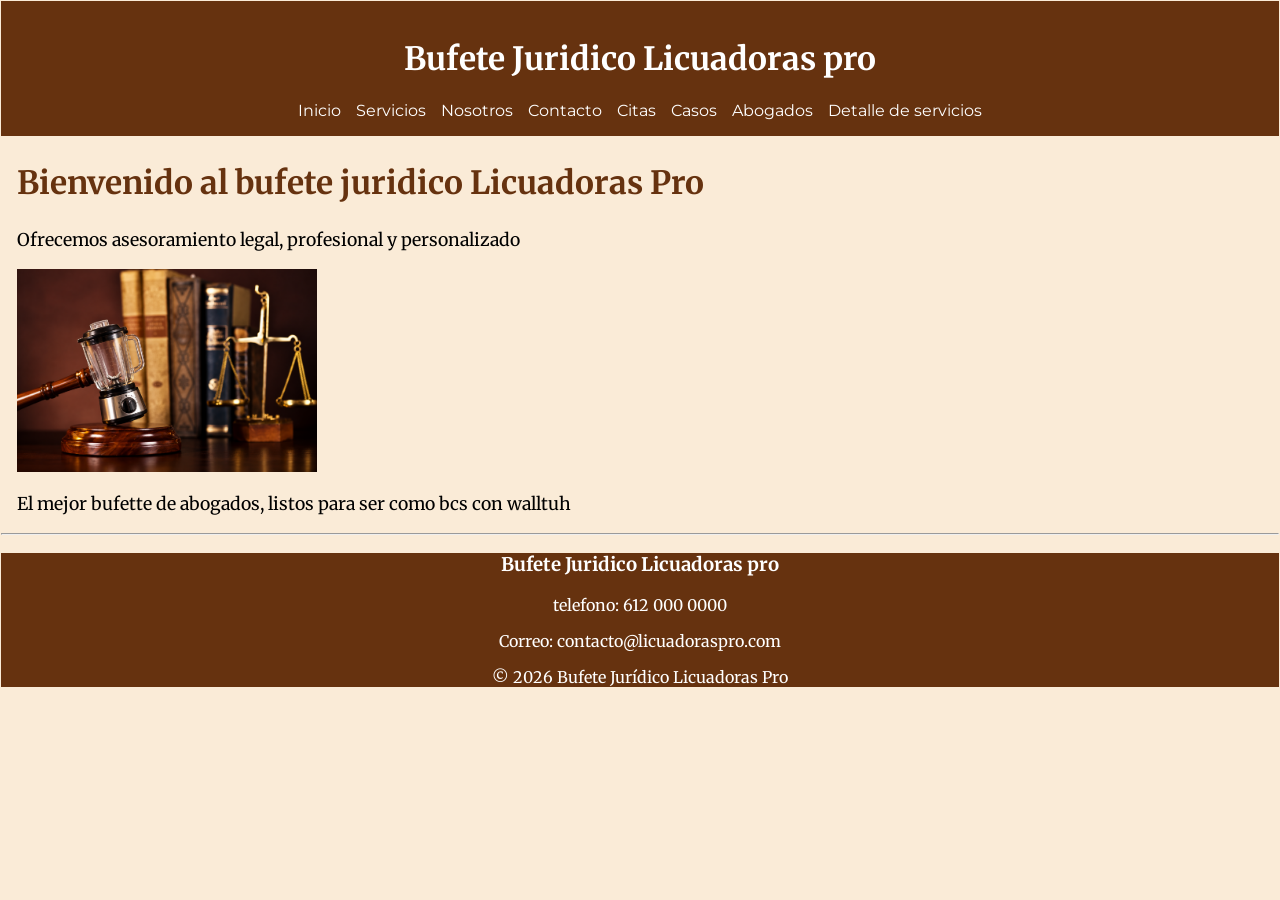
<file: index.html>
<!DOCTYPE html>
<html lang="es">
<head>
    <meta charset="UTF-8">
    <meta name="viewport" content="width=device-width, initial-scale=1.0">
   
    <link rel="preconnect" href="https://fonts.googleapis.com">
    <link rel="preconnect" href="https://fonts.gstatic.com" crossorigin>
    <link rel="preconnect" href="https://fonts.googleapis.com">
    <link rel="preconnect" href="https://fonts.gstatic.com" crossorigin>
    <link href="https://fonts.googleapis.com/css2?family=Italianno&family=Merriweather:ital,opsz,wght@0,18..144,300..900;1,18..144,300..900&family=Montserrat:ital,wght@0,100..900;1,100..900&display=swap" rel="stylesheet">

    <link rel="stylesheet" href="styles/styles.css">
    <title>Bufete Juridico Licuadoras pro</title>
</head>
<body>

    <header>
        <h1>Bufete Juridico Licuadoras pro</h1>
        
        <nav>
            <ul>
                <li>
                    <a href="index.html">
                        Inicio
                    </a>
                </li>
                <li>
                    <a href="services.html">
                        Servicios
                    </a>
                </li>
                <li>
                    <a href="about.html">
                        Nosotros
                    </a>
                </li>
                <li>
                    <a href="contact.html">
                        Contacto
                    </a>
                </li>
                <li>
                    <a href="appointment.html">
                        Citas
                    </a>
                </li>
                <li>
                    <a href="cases.html">
                        Casos
                    </a>
                </li>
                <li>
                    <a href="lawyers.html">
                        Abogados
                    </a>
                </li>
                <li>
                    <a href="service-detail.html">
                        Detalle de servicios
                    </a>
                </li>
            </ul>
        </nav>
    </header>

    <main>
        <section class="bienvenida">
            <h2>
                Bienvenido al bufete juridico Licuadoras Pro
            </h2>
            <p>
                Ofrecemos asesoramiento legal, profesional y personalizado 
            </p>

            <img width="300" height="300" src="abogadoImagen.png" alt="imagenaza">

            <p>El mejor bufette de abogados, listos para ser como bcs con walltuh</p>

        </section>
    </main>


    <hr>
    
    <footer>
        <div id="footer">
            <h3>
                Bufete Juridico Licuadoras pro
            </h3>

            <p>
                telefono: 612 000 0000
            </p>
            <p>
                Correo: contacto@licuadoraspro.com
            </p>
            <p>
                 © 2026 Bufete Jurídico Licuadoras Pro
            </p>
        </div>

    </footer>

</body>
</html>
</file>
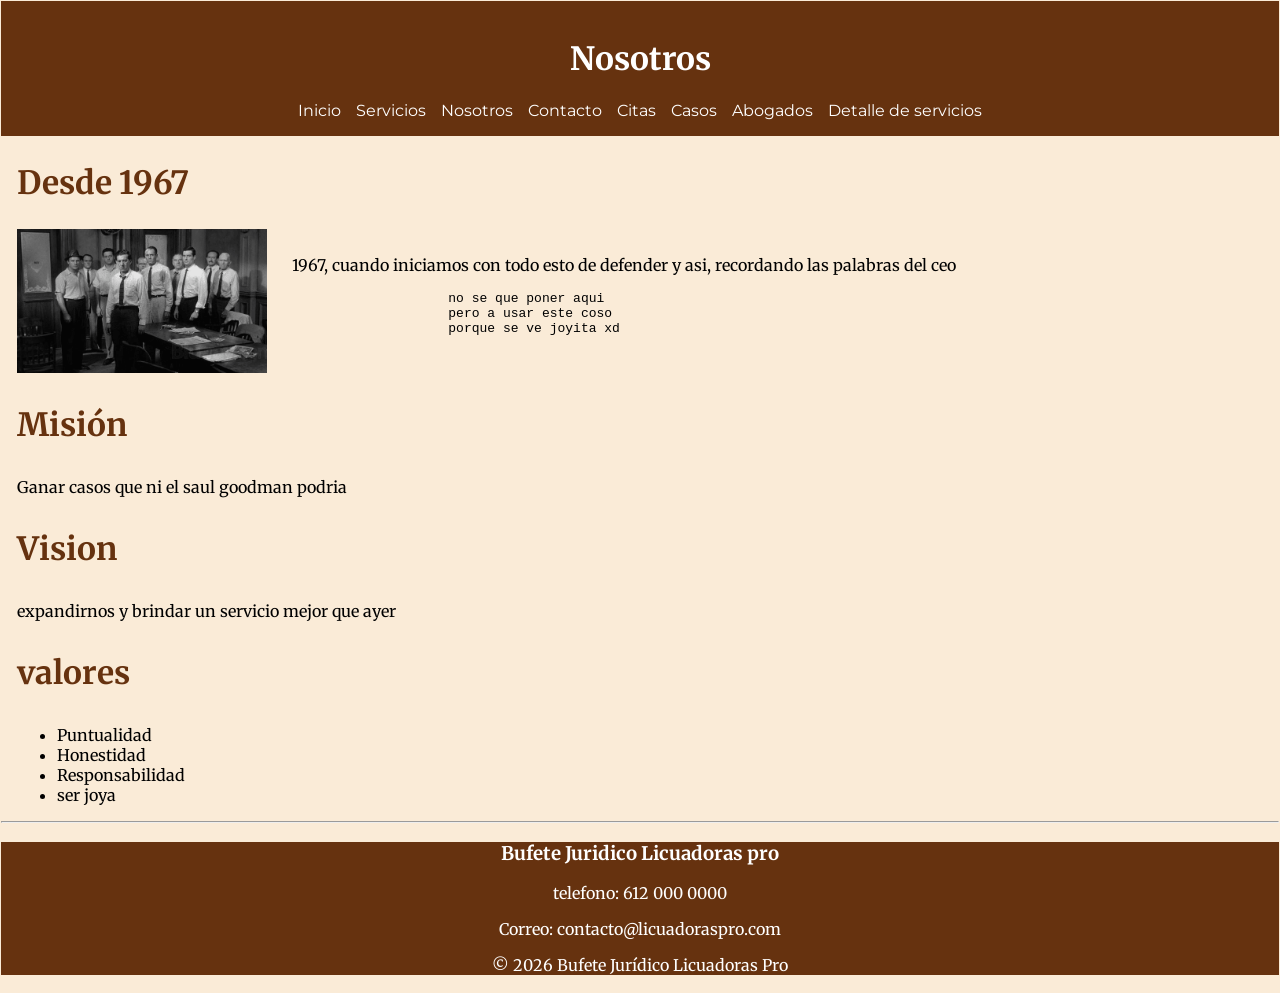
<file: about.html>
<!DOCTYPE html>
<html lang="es">
<head>
    <meta charset="UTF-8">
    <meta name="viewport" content="width=device-width, initial-scale=1.0">
    
    <link rel="preconnect" href="https://fonts.googleapis.com">
    <link rel="preconnect" href="https://fonts.gstatic.com" crossorigin>
    <link rel="preconnect" href="https://fonts.googleapis.com">
    <link rel="preconnect" href="https://fonts.gstatic.com" crossorigin>
    <link href="https://fonts.googleapis.com/css2?family=Italianno&family=Merriweather:ital,opsz,wght@0,18..144,300..900;1,18..144,300..900&family=Montserrat:ital,wght@0,100..900;1,100..900&display=swap" rel="stylesheet">

    
    <link rel="stylesheet" href="styles/styles.css">
    <title>Nosotros</title>
</head>
<body>
   <header>
        <h1>Nosotros</h1>
        
        <nav>
            <ul>
                <li>
                    <a href="index.html">
                        Inicio
                    </a>
                </li>
                <li>
                    <a href="services.html">
                        Servicios
                    </a>
                </li>
                <li>
                    <a href="about.html">
                        Nosotros
                    </a>
                </li>
                <li>
                    <a href="contact.html">
                        Contacto
                    </a>
                </li>
                <li>
                    <a href="appointment.html">
                        Citas
                    </a>
                </li>
                <li>
                    <a href="cases.html">
                        Casos
                    </a>
                </li>
                <li>
                    <a href="lawyers.html">
                        Abogados
                    </a>
                </li>
                <li>
                    <a href="service-detail.html">
                        Detalle de servicios
                    </a>
                </li>
            </ul>
        </nav>
    </header>

    <main>
        <h2>Desde 1967</h2>

        <div class="mega_historia">

            <img width="250" height="250" src="abogadoHistoria.png" alt="imagen del CEO">
            <div>

                <p> 1967, cuando iniciamos con todo esto de defender y asi, recordando las palabras del ceo</p>
                <pre>
                    no se que poner aqui
                    pero a usar este coso
                    porque se ve joyita xd
                </pre>
            </div>
        </div>

        <section>
            <h3>Misión</h3>
            <p>
                Ganar casos que ni el saul goodman podria
            </p>
        </section>

        <section>
            <h3>Vision</h3>
            <p>
                expandirnos y brindar un servicio mejor que ayer
            </p>
        </section>

        <section>
            <h3>valores</h3>

           <ul>
                <li>Puntualidad</li>
                <li>Honestidad</li>
                <li>Responsabilidad</li>
                <li>ser joya</li>
           </ul>
        </section>
    </main>

    <hr>

    <footer>
        <div id="footer">
            <h3>
                Bufete Juridico Licuadoras pro
            </h3>

            <p>
                telefono: 612 000 0000
            </p>
            <p>
                Correo: contacto@licuadoraspro.com
            </p>
            <p>
                 © 2026 Bufete Jurídico Licuadoras Pro
            </p>
        </div>

    </footer>
    
</body>
</html>
</file>
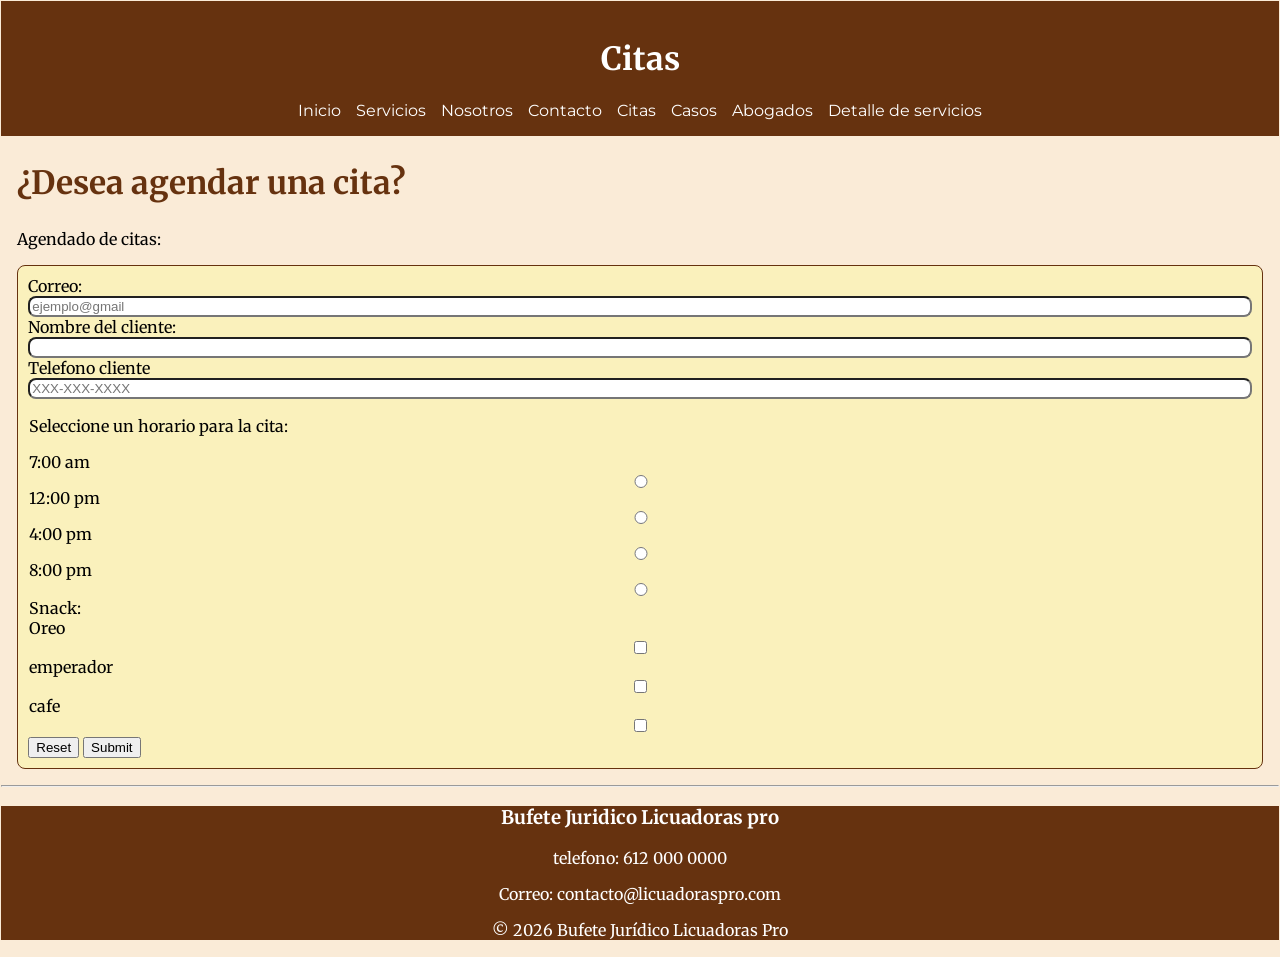
<file: appointment.html>
<!DOCTYPE html>
<html lang="en">
<head>
    <meta charset="UTF-8">
    <meta name="viewport" content="width=device-width, initial-scale=1.0">
    
    <link rel="preconnect" href="https://fonts.googleapis.com">
    <link rel="preconnect" href="https://fonts.gstatic.com" crossorigin>
    <link rel="preconnect" href="https://fonts.googleapis.com">
    <link rel="preconnect" href="https://fonts.gstatic.com" crossorigin>
    <link href="https://fonts.googleapis.com/css2?family=Italianno&family=Merriweather:ital,opsz,wght@0,18..144,300..900;1,18..144,300..900&family=Montserrat:ital,wght@0,100..900;1,100..900&display=swap" rel="stylesheet">

    
    
    <link rel="stylesheet" href="styles/styles.css"> 
    <title>Citas</title>
</head>
<body>
    <header>
        <h1>Citas</h1>
        
        <nav>
            <ul>
                <li>
                    <a href="index.html">
                        Inicio
                    </a>
                </li>
                <li>
                    <a href="services.html">
                        Servicios
                    </a>
                </li>
                <li>
                    <a href="about.html">
                        Nosotros
                    </a>
                </li>
                <li>
                    <a href="contact.html">
                        Contacto
                    </a>
                </li>
                <li>
                    <a href="appointment.html">
                        Citas
                    </a>
                </li>
                <li>
                    <a href="cases.html">
                        Casos
                    </a>
                </li>
                <li>
                    <a href="lawyers.html">
                        Abogados
                    </a>
                </li>
                <li>
                    <a href="service-detail.html">
                        Detalle de servicios
                    </a>
                </li>
            </ul>
        </nav>


    </header>

    <main>
        <section>
            <h2>¿Desea agendar una cita?</h2>

            <p>Agendado de citas:</p>
        </section>

        <form>
            <div class="apartado">
                <label for="correo">
                    Correo:    
                </label>
                <input type="email" placeholder="ejemplo@gmail" id="correo" required>
            </div>
            <div class="apartado">
                <label for="nombre_cita">
                    Nombre del cliente:
                </label>
                <input type="text" id="nombre_cita" required>
            </div>
            <div class="apartado">
                <label for="phone">
                    Telefono cliente
                </label>
                <input type="number" placeholder="XXX-XXX-XXXX" id="phone"required minlength="10">
            </div>
            <div class="seleccion">
                <p>Seleccione un horario para la cita: </p>

                <label>
                    7:00 am
                </label>
                <input type="radio" name="H" value="7">
                <label>
                    12:00 pm
                </label>
                <input type="radio" name="H" value="12">
                <label>
                    4:00 pm
                </label>
                <input type="radio" name="H" value="4">
                <label>
                    8:00 pm
                </label>
                <input type="radio" name="H" value="8">
            </div>
            <div class="seleccion">
                <label>
                    Snack: 
                </label>
                <label for="oreo">
                    Oreo
                </label>
                <input type="checkbox" id="oreo">
                 <label for="emperador">
                    emperador
                </label>
                <input type="checkbox" id="emperador">
                 <label for="cafe">
                    cafe
                </label>
                <input type="checkbox" id="cafe">
            </div>
            <input type="reset">
            <input type="submit">
        </form>
    </main>

    <hr>


    <footer>
        <div id="footer">
            <h3>
                Bufete Juridico Licuadoras pro
            </h3>

            <p>
                telefono: 612 000 0000
            </p>
            <p>
                Correo: contacto@licuadoraspro.com
            </p>
            <p>
                 © 2026 Bufete Jurídico Licuadoras Pro
            </p>
        </div>

    </footer>
    
</body>
</html>
</file>
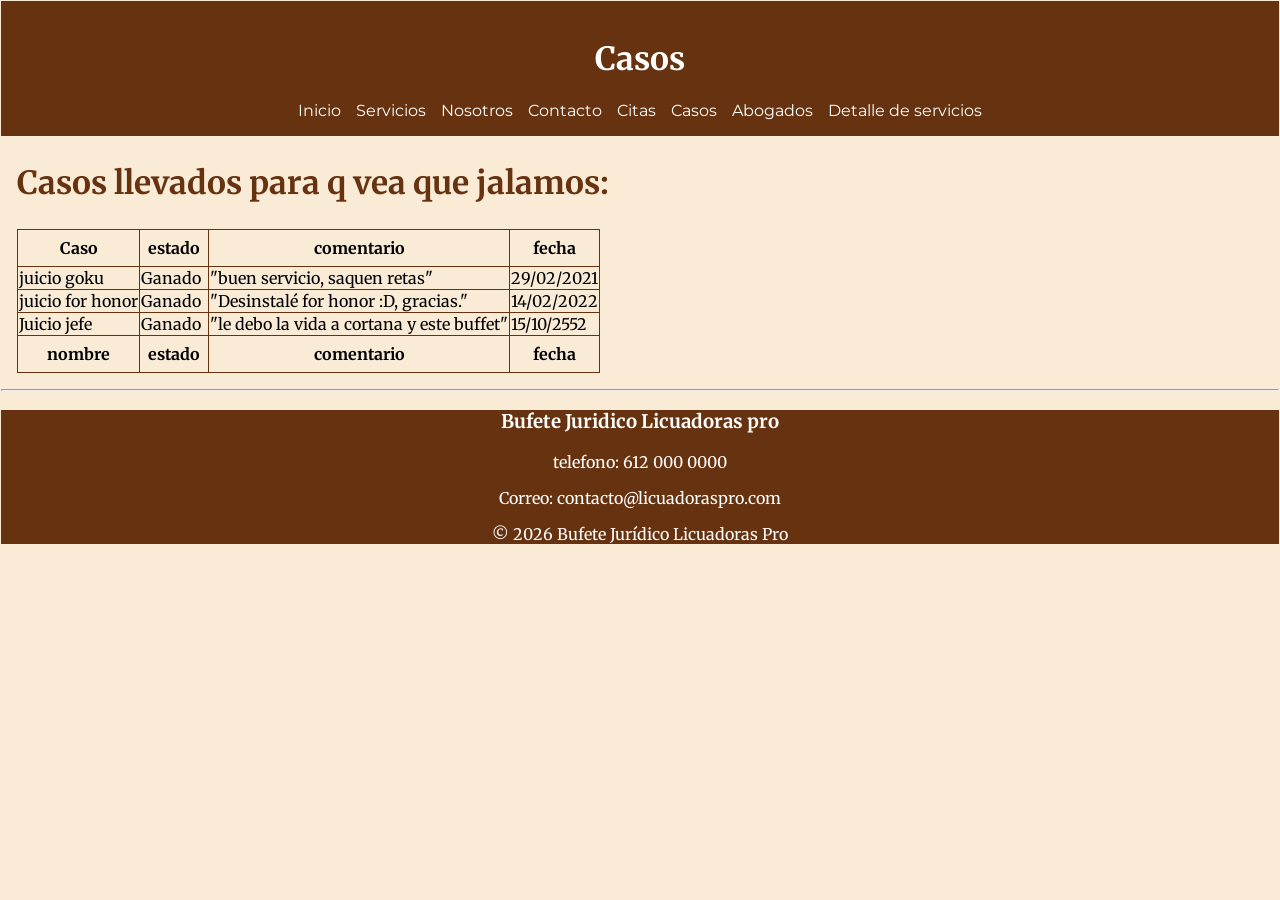
<file: cases.html>
<!DOCTYPE html>
<html lang="es">
<head>
    <meta charset="UTF-8">
    <meta name="viewport" content="width=device-width, initial-scale=1.0">
    
    <link rel="preconnect" href="https://fonts.googleapis.com">
    <link rel="preconnect" href="https://fonts.gstatic.com" crossorigin>
    <link rel="preconnect" href="https://fonts.googleapis.com">
    <link rel="preconnect" href="https://fonts.gstatic.com" crossorigin>
    <link href="https://fonts.googleapis.com/css2?family=Italianno&family=Merriweather:ital,opsz,wght@0,18..144,300..900;1,18..144,300..900&family=Montserrat:ital,wght@0,100..900;1,100..900&display=swap" rel="stylesheet">
 
    
    <link rel="stylesheet" href="styles/styles.css">
    <title>Casos</title>
</head>
<body>
    
    <header>
        <h1>Casos</h1>
        
        <nav>
            <ul>
                <li>
                    <a href="index.html">
                        Inicio
                    </a>
                </li>
                <li>
                    <a href="services.html">
                        Servicios
                    </a>
                </li>
                <li>
                    <a href="about.html">
                        Nosotros
                    </a>
                </li>
                <li>
                    <a href="contact.html">
                        Contacto
                    </a>
                </li>
                <li>
                    <a href="appointment.html">
                        Citas
                    </a>
                </li>
                <li>
                    <a href="cases.html">
                        Casos
                    </a>
                </li>
                <li>
                    <a href="lawyers.html">
                        Abogados
                    </a>
                </li>
                <li>
                    <a href="service-detail.html">
                        Detalle de servicios
                    </a>
                </li>
            </ul>
        </nav>
    </header>

    <main>
        <h2>Casos llevados para q vea que jalamos: </h2>

        <table id="tabla_caso">
            <thead>
                <tr>
                    <th>
                        Caso
                    </th>
                    <th>
                        estado
                    </th>
                    <th>
                        comentario
                    </th>
                    <th>
                        fecha
                    </th>
                </tr>
            </thead>

            <tbody>
                <tr>
                    <td>
                        juicio goku
                    </td>
                    <td>
                        Ganado
                    </td>
                    <td>
                        "buen servicio, saquen retas"
                    </td>
                    <td>
                        29/02/2021
                    </td>
                </tr>
                <tr>
                    <td>
                        juicio for honor
                    </td>
                    <td>
                        Ganado
                    </td>
                    <td>
                        "Desinstalé for honor :D, gracias."
                    </td>
                    <td>
                        14/02/2022
                    </td>
                </tr>
                <tr>
                    <td>
                        Juicio jefe
                    </td>
                    <td>
                        Ganado
                    </td>
                    <td>
                        "le debo la vida a cortana y este buffet"
                    </td>
                    <td>
                        15/10/2552
                    </td>
                </tr>
            </tbody>

            <tfoot>
                <tr>
                    <th>
                        nombre
                    </th>
                    <th>
                        estado
                    </th>
                    <th>
                        comentario
                    </th>
                    <th>
                        fecha
                    </th>
                </tr>
            </tfoot>
        </table>


    </main>

    <hr>

    <footer>
        <div id="footer">
            <h3>
                Bufete Juridico Licuadoras pro
            </h3>

            <p>
                telefono: 612 000 0000
            </p>
            <p>
                Correo: contacto@licuadoraspro.com
            </p>
            <p>
                 © 2026 Bufete Jurídico Licuadoras Pro
            </p>
        </div>

    </footer>
</body>
</html>
</file>
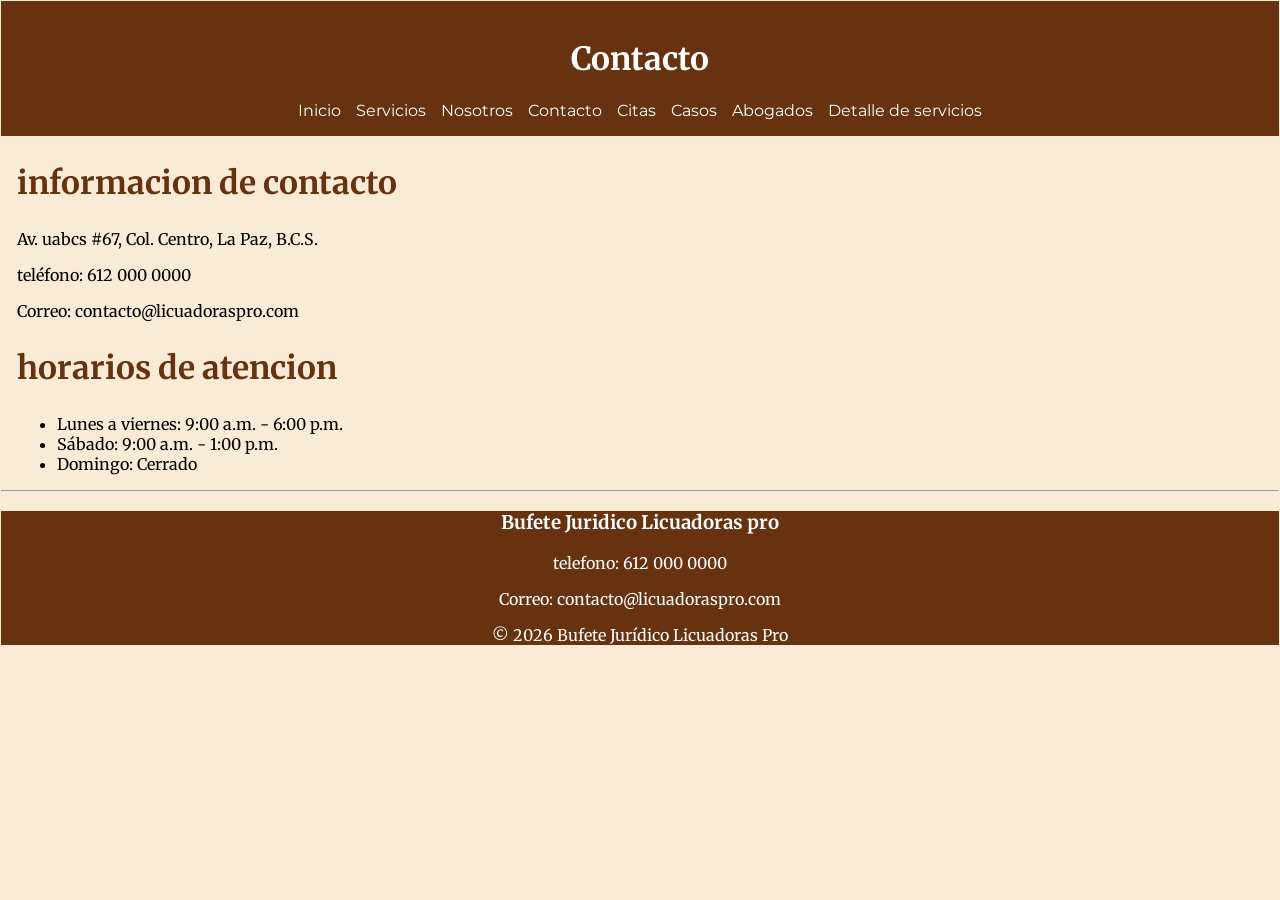
<file: contact.html>
<!DOCTYPE html>
<html lang="es">
<head>
    <meta charset="UTF-8">
    <meta name="viewport" content="width=device-width, initial-scale=1.0">
    
    <link rel="preconnect" href="https://fonts.googleapis.com">
    <link rel="preconnect" href="https://fonts.gstatic.com" crossorigin>
    <link rel="preconnect" href="https://fonts.googleapis.com">
    <link rel="preconnect" href="https://fonts.gstatic.com" crossorigin>
    <link href="https://fonts.googleapis.com/css2?family=Italianno&family=Merriweather:ital,opsz,wght@0,18..144,300..900;1,18..144,300..900&family=Montserrat:ital,wght@0,100..900;1,100..900&display=swap" rel="stylesheet">

    
    <link rel="stylesheet" href="styles/styles.css">
    <title>Contacto</title>
</head>
<body>
   <header>
        <h1>Contacto</h1>
        
        <nav>
            <ul>
                <li>
                    <a href="index.html">
                        Inicio
                    </a>
                </li>
                <li>
                    <a href="services.html">
                        Servicios
                    </a>
                </li>
                <li>
                    <a href="about.html">
                        Nosotros
                    </a>
                </li>
                <li>
                    <a href="contact.html">
                        Contacto
                    </a>
                </li>
                <li>
                    <a href="appointment.html">
                        Citas
                    </a>
                </li>
                <li>
                    <a href="cases.html">
                        Casos
                    </a>
                </li>
                <li>
                    <a href="lawyers.html">
                        Abogados
                    </a>
                </li>
                <li>
                    <a href="service-detail.html">
                        Detalle de servicios
                    </a>
                </li>
            </ul>
        </nav>
    </header>

    <main>
        <section>
            <h2>informacion de contacto</h2>

            <p>Av. uabcs #67, Col. Centro, La Paz, B.C.S.</p>
            <p>teléfono: 612 000 0000</p>
            <p>Correo: contacto@licuadoraspro.com</p>
        </section>

        <section>
            <h2>horarios de atencion</h2>

            <ul>
                <li>Lunes a viernes: 9:00 a.m. - 6:00 p.m.</li>
                <li>Sábado: 9:00 a.m. - 1:00 p.m.</li>
                <li>Domingo: Cerrado</li>
            </ul>
        </section>
        
    </main>

    <hr>

    <footer>
        <div id="footer">
            <h3>
                Bufete Juridico Licuadoras pro
            </h3>

            <p>
                telefono: 612 000 0000
            </p>
            <p>
                Correo: contacto@licuadoraspro.com
            </p>
            <p>
                 © 2026 Bufete Jurídico Licuadoras Pro
            </p>
        </div>

    </footer>
</body>
</html>
</file>
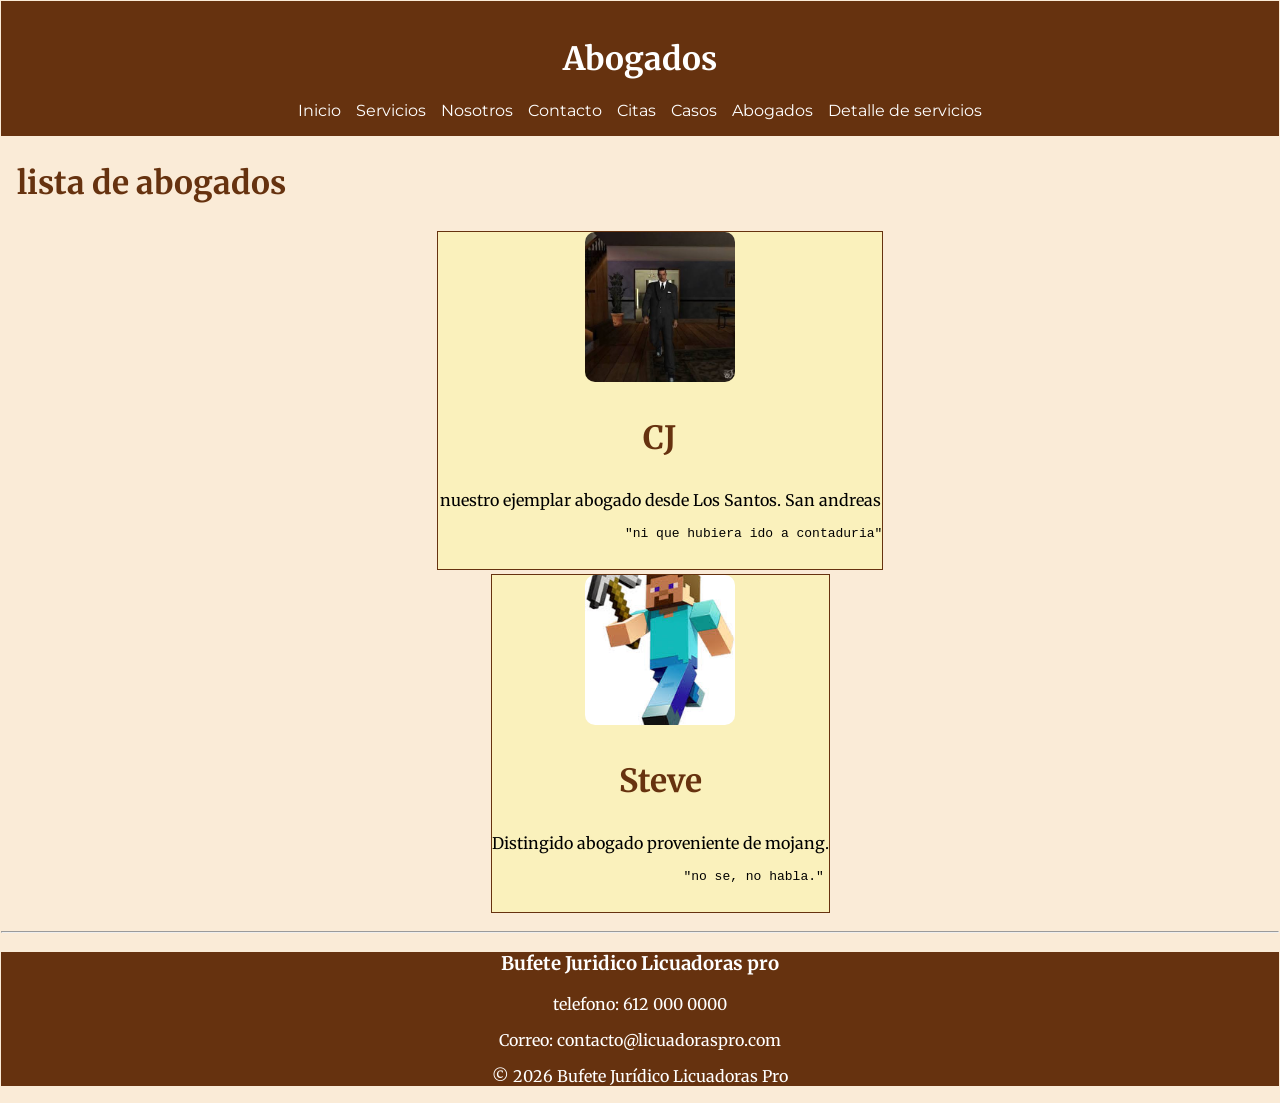
<file: lawyers.html>
<!DOCTYPE html>
<html lang="en">
<head>
    <meta charset="UTF-8">
    <meta name="viewport" content="width=device-width, initial-scale=1.0">
   
    <link rel="preconnect" href="https://fonts.googleapis.com">
    <link rel="preconnect" href="https://fonts.gstatic.com" crossorigin>
    <link rel="preconnect" href="https://fonts.googleapis.com">
    <link rel="preconnect" href="https://fonts.gstatic.com" crossorigin>
    <link href="https://fonts.googleapis.com/css2?family=Italianno&family=Merriweather:ital,opsz,wght@0,18..144,300..900;1,18..144,300..900&family=Montserrat:ital,wght@0,100..900;1,100..900&display=swap" rel="stylesheet">

   
   
   
    <link rel="stylesheet" href="styles/styles.css">
    <title>Abogados</title>
</head>
<body>
    <header>
        <h1>Abogados</h1>
        
        <nav>
            <ul>
                <li>
                    <a href="index.html">
                        Inicio
                    </a>
                </li>
                <li>
                    <a href="services.html">
                        Servicios
                    </a>
                </li>
                <li>
                    <a href="about.html">
                        Nosotros
                    </a>
                </li>
                <li>
                    <a href="contact.html">
                        Contacto
                    </a>
                </li>
                <li>
                    <a href="appointment.html">
                        Citas
                    </a>
                </li>
                <li>
                    <a href="cases.html">
                        Casos
                    </a>
                </li>
                <li>
                    <a href="lawyers.html">
                        Abogados
                    </a>
                </li>
                <li>
                    <a href="service-detail.html">
                        Detalle de servicios
                    </a>
                </li>
            </ul>
        </nav>
    </header>

    <main>
        <h2>lista de abogados</h2>

        <ul class="abogadazos">

            <div class="seccion_abogado"> 
                <li>
                    <img width="100" height="100" src="CJ.jpg" alt="CJ de traje">
                    <h3>CJ</h3>
                    <p>nuestro ejemplar abogado desde Los Santos. San andreas</p>
                    <pre>
                        "ni que hubiera ido a contaduria"
                    </pre>
                </li>
            </div>

            <div class="seccion_abogado">

                <li>
                    <img width="100" height="100" src="steve.jpg" alt="Steve maincra">
                    <h3>Steve</h3>
                    <p>Distingido abogado proveniente de mojang.</p>
                    <pre>
                        "no se, no habla."
                    </pre>
                </li>
            </div>
        </ul>
    </main>

    <hr>
    
    <footer>
        <div id="footer">
            <h3>
                Bufete Juridico Licuadoras pro
            </h3>

            <p>
                telefono: 612 000 0000
            </p>
            <p>
                Correo: contacto@licuadoraspro.com
            </p>
            <p>
                 © 2026 Bufete Jurídico Licuadoras Pro
            </p>
        </div>

    </footer>
</body>
</html>
</file>
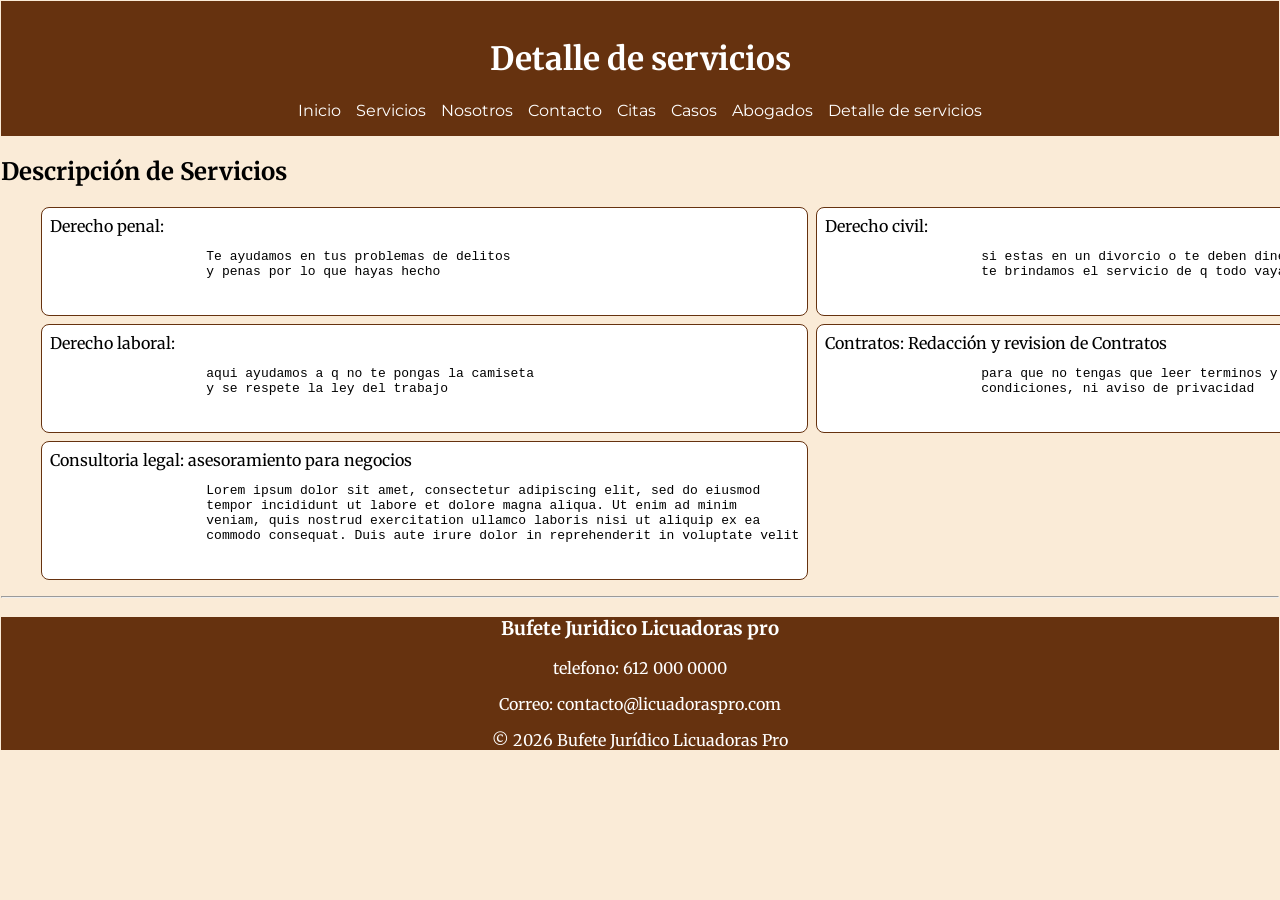
<file: service-detail.html>
<!DOCTYPE html>
<html lang="es">
<head>
    <meta charset="UTF-8">
    <meta name="viewport" content="width=device-width, initial-scale=1.0">
    
    <link rel="preconnect" href="https://fonts.googleapis.com">
    <link rel="preconnect" href="https://fonts.gstatic.com" crossorigin>
    <link rel="preconnect" href="https://fonts.googleapis.com">
    <link rel="preconnect" href="https://fonts.gstatic.com" crossorigin>
    <link href="https://fonts.googleapis.com/css2?family=Italianno&family=Merriweather:ital,opsz,wght@0,18..144,300..900;1,18..144,300..900&family=Montserrat:ital,wght@0,100..900;1,100..900&display=swap" rel="stylesheet">
 
    
    <link rel="stylesheet" href="styles/styles.css">
    <title>Detalles de Servicios</title>
</head>
<body>
    
    <header>
        <h1>Detalle de servicios</h1>
        
        <nav>
            <ul>
                <li>
                    <a href="index.html">
                        Inicio
                    </a>
                </li>
                <li>
                    <a href="services.html">
                        Servicios
                    </a>
                </li>
                <li>
                    <a href="about.html">
                        Nosotros
                    </a>
                </li>
                <li>
                    <a href="contact.html">
                        Contacto
                    </a>
                </li>
                <li>
                    <a href="appointment.html">
                        Citas
                    </a>
                </li>
                <li>
                    <a href="cases.html">
                        Casos
                    </a>
                </li>
                <li>
                    <a href="lawyers.html">
                        Abogados
                    </a>
                </li>
                <li>
                    <a href="service-detail.html">
                        Detalle de servicios
                    </a>
                </li>
            </ul>
        </nav>
    </header>

    <head>

        <h2>Descripción de Servicios</h2>

        <ul  class="detalle_servicio">
            <li>
                Derecho penal:
                <pre>
                    Te ayudamos en tus problemas de delitos
                    y penas por lo que hayas hecho
                </pre>
            </li>
            <li>
                Derecho civil:
                <pre>
                    si estas en un divorcio o te deben dinero
                    te brindamos el servicio de q todo vaya bien
                </pre>
                
            </li>
            <li>
                Derecho laboral:
                <pre>
                    aqui ayudamos a q no te pongas la camiseta
                    y se respete la ley del trabajo
                </pre>
            </li>
            <li>
                Contratos: Redacción y revision de Contratos
                <pre>
                    para que no tengas que leer terminos y 
                    condiciones, ni aviso de privacidad
                </pre>
            </li>
            <li>
                Consultoria legal: asesoramiento para negocios
                <pre>
                    Lorem ipsum dolor sit amet, consectetur adipiscing elit, sed do eiusmod
                    tempor incididunt ut labore et dolore magna aliqua. Ut enim ad minim
                    veniam, quis nostrud exercitation ullamco laboris nisi ut aliquip ex ea
                    commodo consequat. Duis aute irure dolor in reprehenderit in voluptate velit
                </pre>
            </li>
            
        </ul>

    </head>

    <hr>

    <footer>
        <div id="footer">
            <h3>
                Bufete Juridico Licuadoras pro
            </h3>

            <p>
                telefono: 612 000 0000
            </p>
            <p>
                Correo: contacto@licuadoraspro.com
            </p>
            <p>
                 © 2026 Bufete Jurídico Licuadoras Pro
            </p>
        </div>

    </footer>
</body>
</html>
</file>
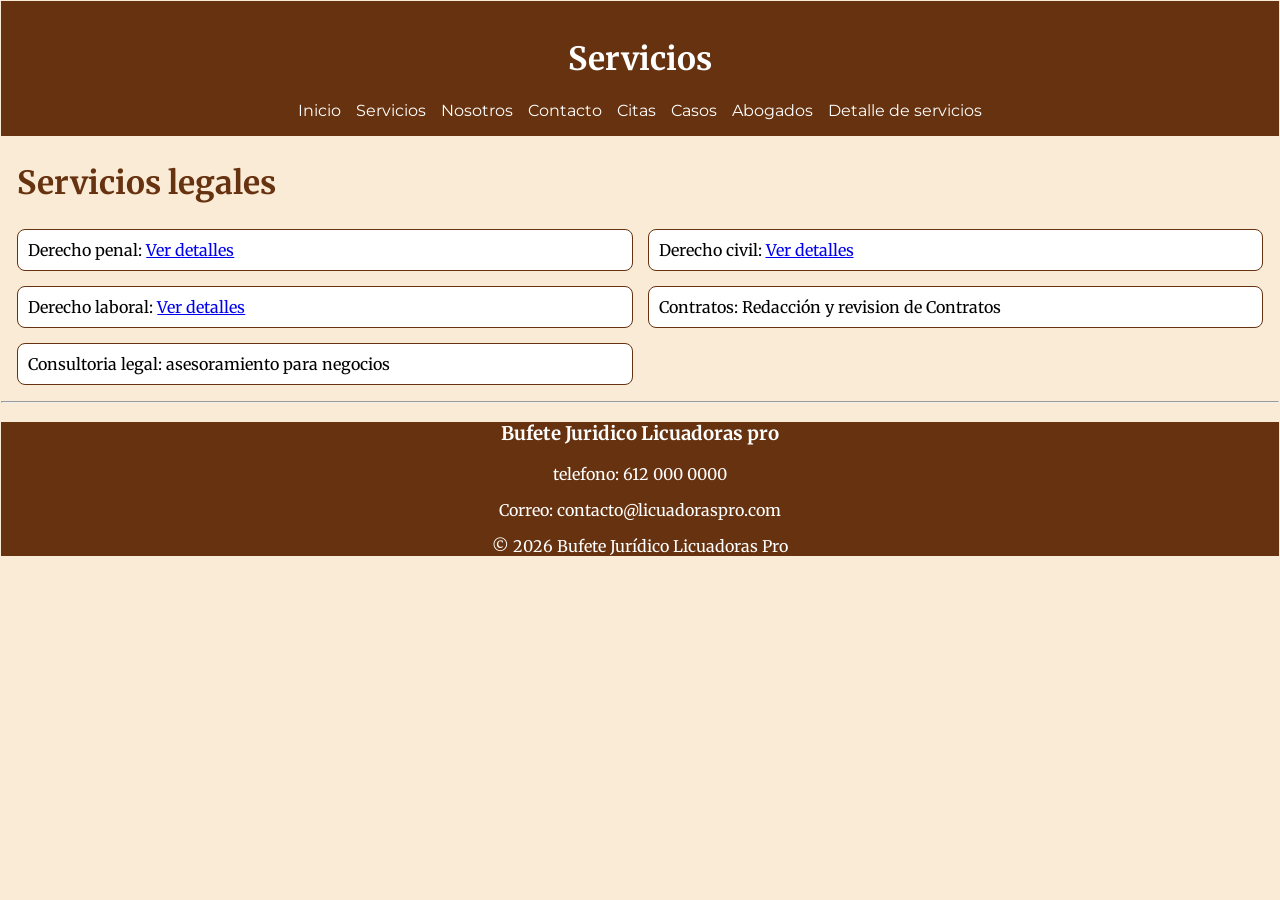
<file: services.html>
<!DOCTYPE html>
<html lang="es">
<head>
    <meta charset="UTF-8">
    <meta name="viewport" content="width=device-width, initial-scale=1.0">
    
    <link rel="preconnect" href="https://fonts.googleapis.com">
    <link rel="preconnect" href="https://fonts.gstatic.com" crossorigin>
    <link rel="preconnect" href="https://fonts.googleapis.com">
    <link rel="preconnect" href="https://fonts.gstatic.com" crossorigin>
    <link href="https://fonts.googleapis.com/css2?family=Italianno&family=Merriweather:ital,opsz,wght@0,18..144,300..900;1,18..144,300..900&family=Montserrat:ital,wght@0,100..900;1,100..900&display=swap" rel="stylesheet">
    
    <link rel="stylesheet" href="styles/styles.css">
    <title>Servicios</title>
</head>
<body>
    <header>
        <h1>Servicios</h1>
        
        <nav>
            <ul>
                <li>
                    <a href="index.html">
                        Inicio
                    </a>
                </li>
                <li>
                    <a href="services.html">
                        Servicios
                    </a>
                </li>
                <li>
                    <a href="about.html">
                        Nosotros
                    </a>
                </li>
                <li>
                    <a href="contact.html">
                        Contacto
                    </a>
                </li>
                <li>
                    <a href="appointment.html">
                        Citas
                    </a>
                </li>
                <li>
                    <a href="cases.html">
                        Casos
                    </a>
                </li>
                <li>
                    <a href="lawyers.html">
                        Abogados
                    </a>
                </li>
                <li>
                    <a href="service-detail.html">
                        Detalle de servicios
                    </a>
                </li>
            </ul>
        </nav>
    </header>

    <main>
        <h2>Servicios legales</h2>

        <ul class="lista_servicio">
            <li>
                Derecho penal:
                <a href="service-detail.html">Ver detalles</a>
            </li>
            <li>
                Derecho civil:
                <a href="service-detail.html">Ver detalles</a>
            </li>
            <li>
                Derecho laboral:
                <a href="service-detail.html">Ver detalles</a>
            </li>
            <li>
                Contratos: Redacción y revision de Contratos
            </li>
            <li>
                Consultoria legal: asesoramiento para negocios
            </li>
            
        </ul>
    </main>

    <hr>
    
    <footer>
        <div id="footer">
            <h3>
                Bufete Juridico Licuadoras pro
            </h3>

            <p>
                telefono: 612 000 0000
            </p>
            <p>
                Correo: contacto@licuadoraspro.com
            </p>
            <p>
                 © 2026 Bufete Jurídico Licuadoras Pro
            </p>
        </div>

    </footer>
</body>
</html>
</file>
<file: styles/styles.css>
header{
    background-color: rgb(102, 50, 15);
    color: rgb(255, 255, 255);
    text-align: center;
    padding: 1rem;
}

nav a{
    color: rgb(255, 255, 255);
    text-decoration: none;
}

nav ul{
    list-style: none;
    padding: 0;
    margin: 0;

    display: flex;

    justify-content: center;
    gap: 15px;
}

nav a:hover{
    background-color: rgb(255, 255, 255);
    color:  rgb(102, 50, 15);
    border-radius: 5px;
}

body{
    padding: 0.1%;
    margin: 0;
    background-color: antiquewhite;
}

main{
    margin: 1rem;
    
}

main h2{
    color:  rgb(102, 50, 15);
    font-size: 2rem;
}

main h3{
    color:  rgb(102, 50, 15);
    font-size: 2rem;
}

.bienvenida h2{
    color:  rgb(102, 50, 15);
    font-size: 2rem;
}

.bienvenida p{
    font-size: 1.1rem;
}

.bienvenida img{
    max-width: 100%;
    height: auto;
}

footer{

    background-color: rgb(102, 50, 15);
    color: rgb(255, 255, 255);
    padding: 0.1rem;
    text-align: center;
    padding: 0;
    margin: 0;

}

.lista_servicio{
    list-style: none;
    padding: 0;

    display: grid;
    grid-template-columns: repeat(2, 1fr);
    gap: 15px;
}

.lista_servicio li{
    background-color: white;
    border-color: rgb(102, 50, 15);
    border: 1px solid rgb(102, 50, 15);
    padding: 10px;
    border-radius: 8px;
}


body {
    font-family: "Merriweather", serif;
}


nav a {
    font-family: "Montserrat", sans-serif;
}

form{
    background-color: rgb(250, 241, 188);
    border-color: rgb(102, 50, 15);
    border: 1px solid rgb(102, 50, 15);
    padding: 10px;
    border-radius: 8px;
}

.apartado{
    display: flex;
    flex-direction: column  ;
    
}

.apartado input{
    border-radius: 8px;
}

.seleccion{
    display: flex;
    flex-direction: column;
    padding: 1px;
}

#tabla_caso{
    border-collapse: collapse;
}

#tabla_caso td{
    border: 1px solid rgb(102, 50, 15);
    
}
#tabla_caso th{

    border: 1px solid rgb(102, 50, 15);
    padding: 8px;
    
}

.detalle_servicio{
    list-style: none;
   
    display: grid;
    grid-template-columns: repeat(2, 1fr);
    gap: 8px;
}

.detalle_servicio li{
    background-color: white;
    border: 1px solid rgb(102, 50, 15);
    border-radius: 8px;
    padding: 8px;
}

.detalle_servicio h3 {
    color: rgb(102, 50, 15);
    
}

.abogadazos div{
    display: flex;
    justify-content: center;
    gap: 10px;
    padding: 2px;
    
}

.seccion_abogado li{
    list-style: none;
    background-color: rgb(250, 241, 188);
    border: 1px solid rgb(102, 50, 15);
    text-align: center;
}

.seccion_abogado img{
    width: 150px;
    height: 150px;
    object-fit: cover;
    border-radius: 10px;
}

.mega_historia{
    display: flex;
    align-items: center;
    gap: 25px;
}

.mega_historia img{
     width: 250px;
    max-width: 100%;
    height: auto;
}

@media (max-width: 600px) {
    .lista_servicio {
        grid-template-columns: 1fr;
    }

    .detalle_servicio {
        grid-template-columns: 1fr;
    }

     .mega_historia {
        flex-direction: column;
        align-items: flex-start;
    }

}
</file>
